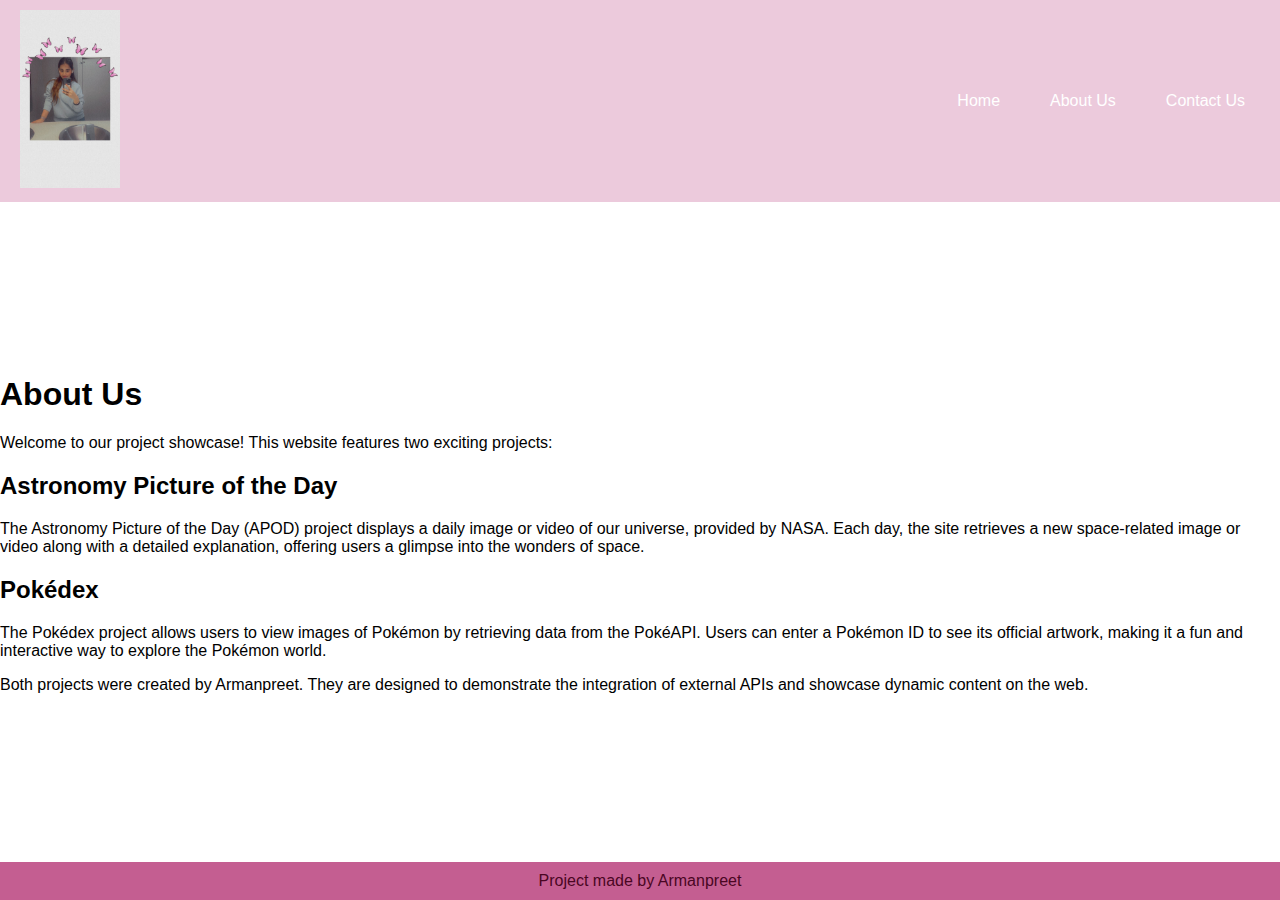
<file: New folder/about.html>
<!DOCTYPE html>
<html lang="en">
<head>
    <meta charset="UTF-8">
    <meta name="viewport" content="width=device-width, initial-scale=1.0">
    <title>About Us</title>
    <link rel="stylesheet" href="styles.css">
</head>
<body>
    <header>
        <a href="index.html">
            <img src="logo.jpg" alt="Logo" class="logo">
        </a>
        <nav>
            <ul>
                <li><a href="index.html">Home</a></li>
                <li><a href="about.html">About Us</a></li>
                <li><a href="contact.html">Contact Us</a></li>
            </ul>
        </nav>
    </header>
    <main>
        <div class="content">
            <h1>About Us</h1>
            <p>Welcome to our project showcase! This website features two exciting projects:</p>
            <h2>Astronomy Picture of the Day</h2>
            <p>The Astronomy Picture of the Day (APOD) project displays a daily image or video of our universe, provided by NASA. Each day, the site retrieves a new space-related image or video along with a detailed explanation, offering users a glimpse into the wonders of space.</p>
            <h2>Pokédex</h2>
            <p>The Pokédex project allows users to view images of Pokémon by retrieving data from the PokéAPI. Users can enter a Pokémon ID to see its official artwork, making it a fun and interactive way to explore the Pokémon world.</p>
            <p>Both projects were created by Armanpreet. They are designed to demonstrate the integration of external APIs and showcase dynamic content on the web.</p>
        </div>
    </main>
    <footer>
        Project made by Armanpreet 
    </footer>
</body>
</html>
</file>
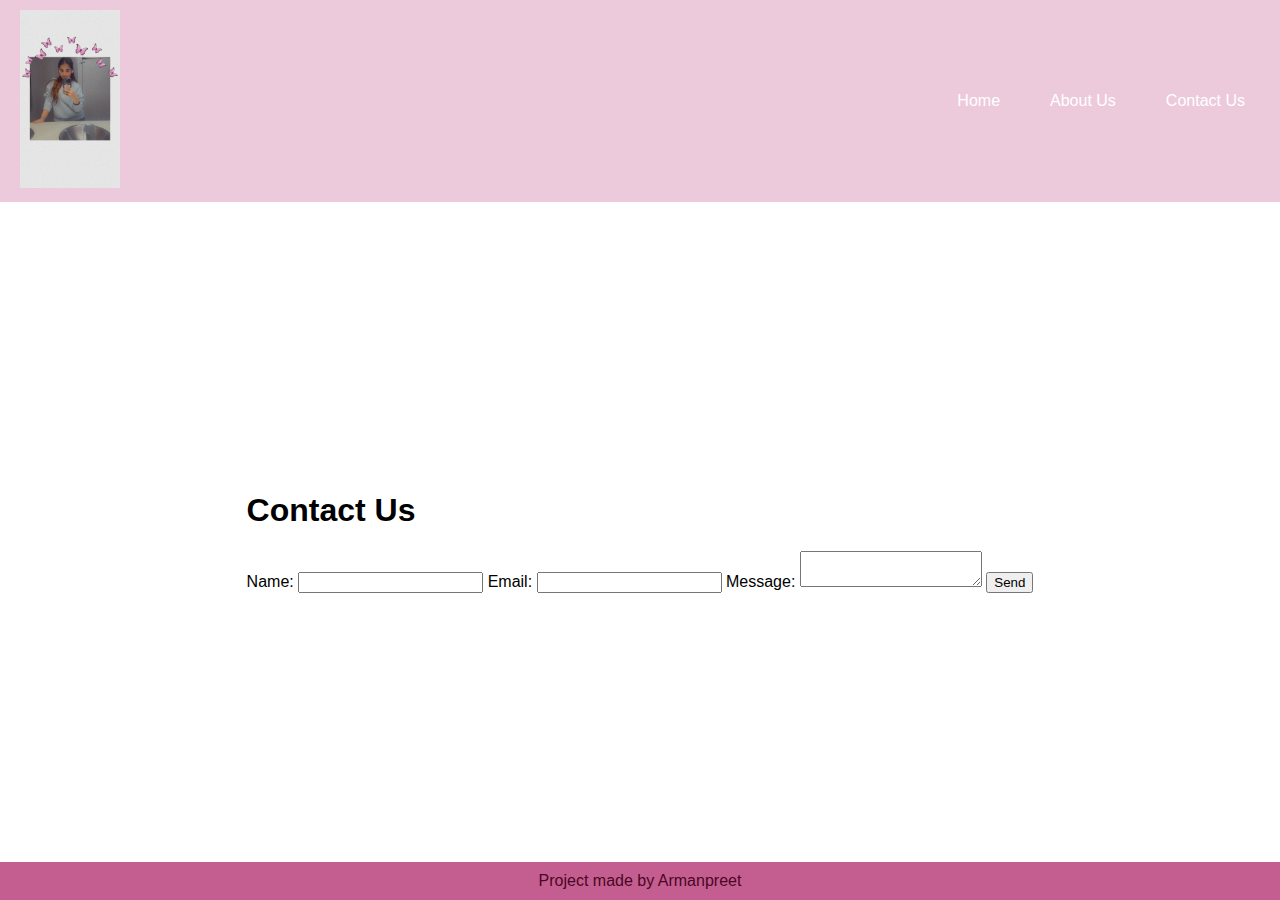
<file: New folder/contact.html>
<!DOCTYPE html>
<html lang="en">
<head>
    <meta charset="UTF-8">
    <meta name="viewport" content="width=device-width, initial-scale=1.0">
    <title>Contact Us</title>
    <link rel="stylesheet" href="styles.css">
</head>
<body>
    <header>
        <a href="index.html">
            <img src="logo.jpg" alt="Logo" class="logo">
        </a>
        <nav>
            <ul>
                <li><a href="index.html">Home</a></li>
                <li><a href="about.html">About Us</a></li>
                <li><a href="contact.html">Contact Us</a></li>
            </ul>
        </nav>
    </header>
    <main>
        <div class="content">
            <h1>Contact Us</h1>
            <form id="contact-form">
                <label for="name">Name:</label>
                <input type="text" id="name" name="name" required>
                <label for="email">Email:</label>
                <input type="email" id="email" name="email" required>
                <label for="message">Message:</label>
                <textarea id="message" name="message" required></textarea>
                <button type="submit">Send</button>
            </form>
        </div>
    </main>
    <footer>
        Project made by Armanpreet
    </footer>
    <script>
        document.getElementById('contact-form').addEventListener('submit', function(event) {
            event.preventDefault();
            alert('Thank you for contacting us!');
        });
    </script>
</body>
</html>
</file>
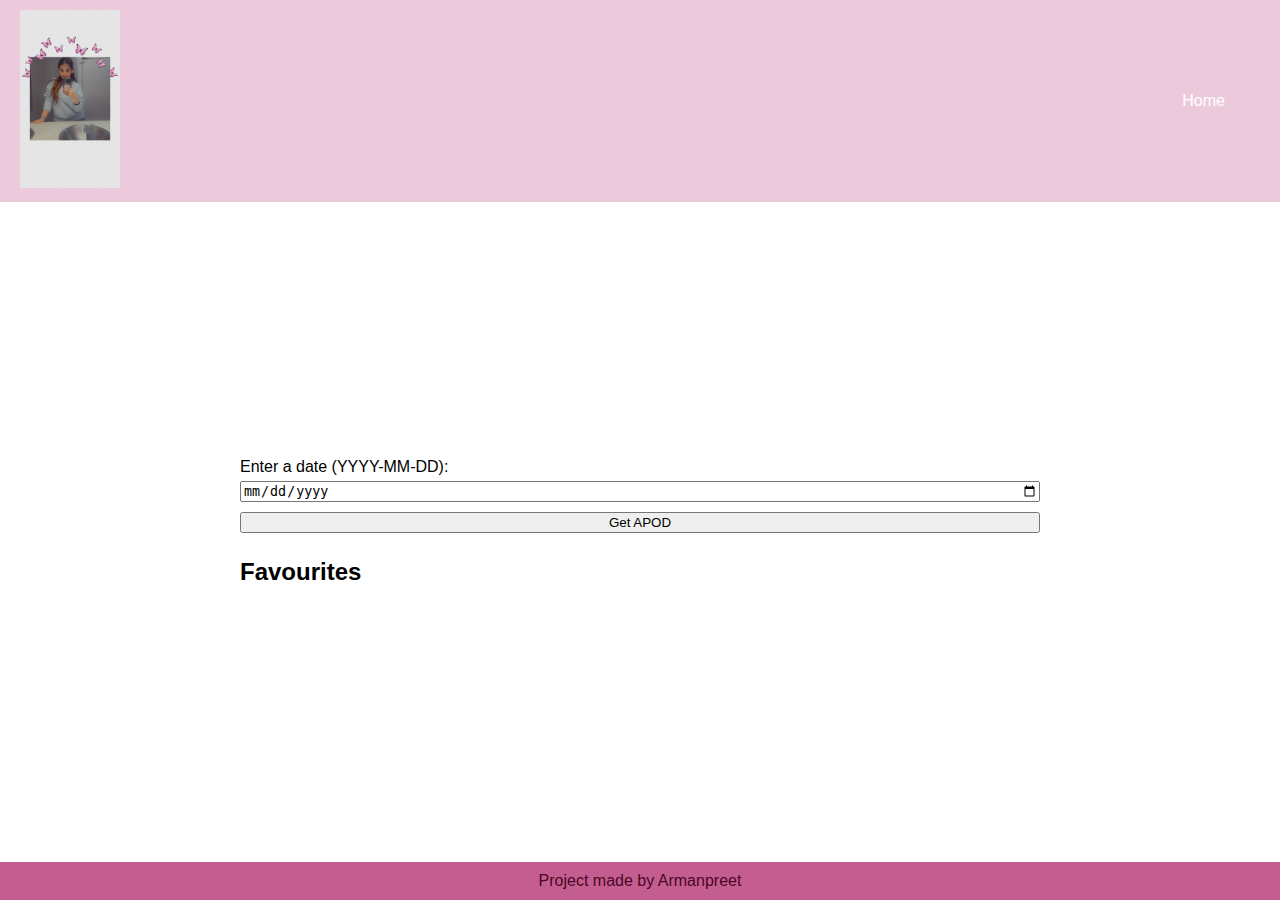
<file: New folder/astronomy/Nasa.html>
<!DOCTYPE html>
<html lang="en">
<head>
    <meta charset="UTF-8">
    <meta name="viewport" content="width=device-width, initial-scale=1.0">
    <title>APOD Search</title>
    <link rel="stylesheet" href="style.css">
    <link rel="stylesheet" href="../styles.css">
</head>
<body>
    <header>
        <a href="../index.html">
            <img src="logo.jpg" alt="Logo" class="logo">
        </a>
        <nav>
            <ul>
                <li><a href="../index.html">Home</a></li>
            
            </ul>
        </nav>
    </header>
    <main>
        <div class="container">
            <form id="apod-form">
                <label for="date">Enter a date (YYYY-MM-DD):</label>
                <input type="date" id="date" name="date" required>
                <button type="submit">Get APOD</button>
            </form>
            <div id="apod-container"></div>
            <h2>Favourites</h2>
            <div id="favourites-container"></div>
        </div>
    </main>
    <footer>
        Project made by Armanpreet
    </footer>
    <script src="script.js"></script>
</body>
</html>
</file>
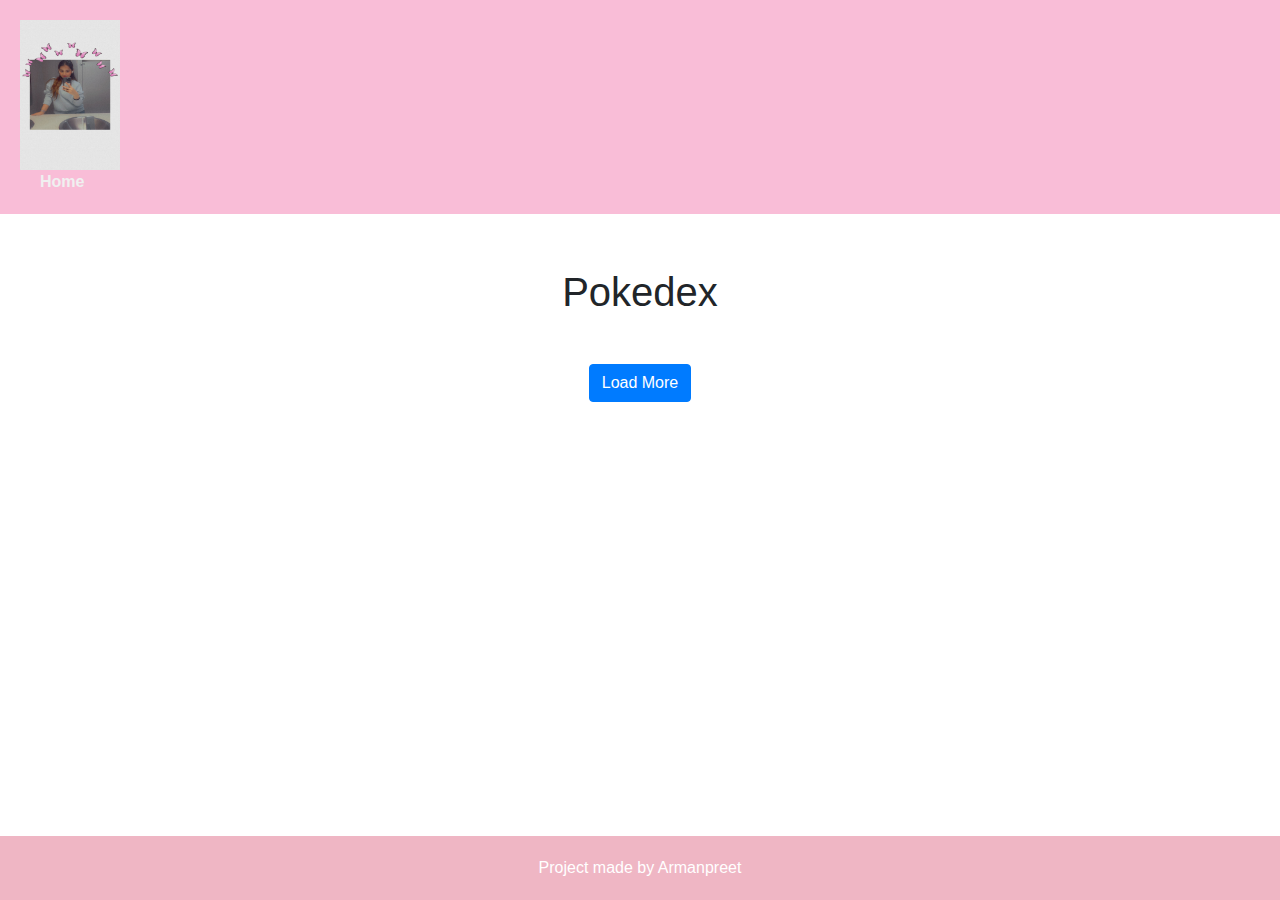
<file: New folder/pokemon index/Pokedex.html>
<!DOCTYPE html>
<html lang="en">
<head>
    <meta charset="UTF-8">
    <meta name="viewport" content="width=device-width, initial-scale=1.0">
    <title>Pokedex</title>
    <link rel="stylesheet" href="style.css">
    <!-- Optionally include Bootstrap -->
    <link href="https://stackpath.bootstrapcdn.com/bootstrap/4.5.2/css/bootstrap.min.css" rel="stylesheet">
</head>
<body>
    <header>
        <a href="../index.html" class="logo">
            <img src="logo.jpg" alt="Logo" height="150" width="100">
        </a>
        <nav>
            <ul>
                <li><a href="../index.html">Home</a></li>
                
            </ul>
        </nav>
    </header>
    <main>
        <div class="container">
            <h1 class="text-center my-4">Pokedex</h1>
            <div id="pokemon-gallery" class="row"></div>
            <div class="text-center my-4">
                <button id="load-more" class="btn btn-primary">Load More</button>
            </div>
        </div>
    </main>
    <footer>
        Project made by Armanpreet
    </footer>
    <script src="script.js"></script>
</body>
</html>
</file>
<file: New folder/styles.css>
body {
    font-family: Arial, sans-serif;
    margin: 0;
    padding: 0;
    display: flex;
    flex-direction: column;
    justify-content: space-between;
    min-height: 100vh;
}

header {
    background-color: #eccadc;
    padding: 10px 20px;
    display: flex;
    align-items: center;
    justify-content: space-between;
}

.logo {
    max-width: 100px;
}

nav ul {
    list-style: none;
    display: flex;
    gap: 20px;
    margin: 0;
    padding: 0;
}

nav a {
    color: rgb(255, 255, 255);
    text-decoration: none;
    padding: 10px 15px;
    transition: background-color 0.3s;
}

nav a:hover {
    background-color: #9a425f;
    border-radius: 5px;
}

main {
    flex: 1;
    display: flex;
    justify-content: center;
    align-items: center;
}

.button-container {
    display: flex;
    justify-content: center;
    gap: 20px;
}

.project-button {
    background-color: #b73b6f;
    color: rgb(238, 235, 236);
    border: none;
    padding: 15px 30px;
    font-size: 16px;
    cursor: pointer;
    transition: background-color 0.3s, transform 0.3s;
    border-radius: 5px;
}

.project-button:hover {
    background-color: #ec7aa0;
    transform: scale(1.05);
    cursor: pointer;
}

footer {
    background-color: #c45e91;
    color: #4a0623;
    text-align: center;
    padding: 10px;
}
</file>
<file: New folder/astronomy/style.css>
body {
    font-family: Arial, sans-serif;
    margin: 0;
    padding: 0;
    display: flex;
    flex-direction: column;
    justify-content: space-between;
    min-height: 100vh;
}

header {
    background-color: #eeadc9;
    padding: 10px 20px;
    display: flex;
    justify-content: center;
    align-items: center;
}

header a {
    margin-right: 20px;
}

header nav ul {
    list-style: none;
    display: flex;
    gap: 20px;
    margin: 0;
    padding: 0;
}

header nav a {
    color: white;
    text-decoration: none;
    padding: 10px 15px;
    transition: background-color 0.3s;
}

header nav a:hover {
    background-color: #555;
    border-radius: 5px;
}

main {
    flex: 1;
    display: flex;
    justify-content: center;
    align-items: center;
}

.container {
    width: 80%;
    max-width: 800px;
    margin: 20px auto;
}

form {
    display: flex;
    flex-direction: column;
    margin-bottom: 20px;
}

form input, form button {
    margin: 5px 0;
}

.apod-card, .favourite-card {
    border: 1px solid #ddd;
    border-radius: 10px;
    padding: 10px;
    margin: 10px 0;
    text-align: center;
}

.apod-card img, .favourite-card img {
    max-width: 100%;
    height: auto;
    cursor: pointer;
}

.apod-card button, .favourite-card button {
    margin-top: 10px;
}

footer {
    background-color: #333;
    color: #fff;
    text-align: center;
    padding: 10px;
}
</file>
<file: New folder/pokemon index/style.css>
body {
    font-family: 'Verdana', sans-serif;
    margin: 0;
    padding: 0;
    display: flex;
    flex-direction: column;
    justify-content: space-between;
    min-height: 100vh;
    background-color: #eaeaea;
}

header {
    background-color: #f9bdd7;
    padding: 20px;
    display: flex;
    justify-content: space-between;
    align-items: center;
    box-shadow: 0 2px 5px rgba(203, 3, 86, 0.2);
}

header .logo {
    height: 60px;
}

header nav ul {
    list-style: none;
    display: flex;
    gap: 25px;
    margin: 0;
    padding: 0;
}

header nav a {
    color: #f0f0f0;
    text-decoration: none;
    padding: 12px 20px;
    border-radius: 8px;
    font-weight: bold;
}

header nav a:hover {
    background-color: #d9a3be;
    color: #fff;
}

main {
    flex: 1;
    display: flex;
    justify-content: center;
    align-items: flex-start;
    padding: 30px;
    background-color: #fff;
}

.container {
    width: 85%;
    max-width: 1000px;
    margin: 0 auto;
}

form {
    display: flex;
    flex-direction: column;
    gap: 15px;
}

form input, form textarea, form button {
    padding: 12px;
    font-size: 18px;
    border: 1px solid #bbb;
    border-radius: 8px;
}

form button {
    background-color: #28a745;
    color: white;
    border: none;
    cursor: pointer;
    transition: background-color 0.3s, transform 0.2s;
}

form button:hover {
    background-color: #f8aed3;
    transform: scale(1.05);
}

.apod-card, .favourite-card {
    border: 1px solid #da6993;
    border-radius: 12px;
    padding: 20px;
    margin: 15px 0;
    text-align: center;
    background-color: #f4f4f4;
}

.apod-card img, .favourite-card img {
    max-width: 100%;
    height: auto;
    border-radius: 8px;
}

.apod-card button, .favourite-card button {
    margin-top: 15px;
    padding: 10px 20px;
    font-size: 16px;
}

footer {
    background-color: #efb6c4;
    color: #ffffff;
    text-align: center;
    padding: 20px;
    font-size: 16px;
}
</file>
